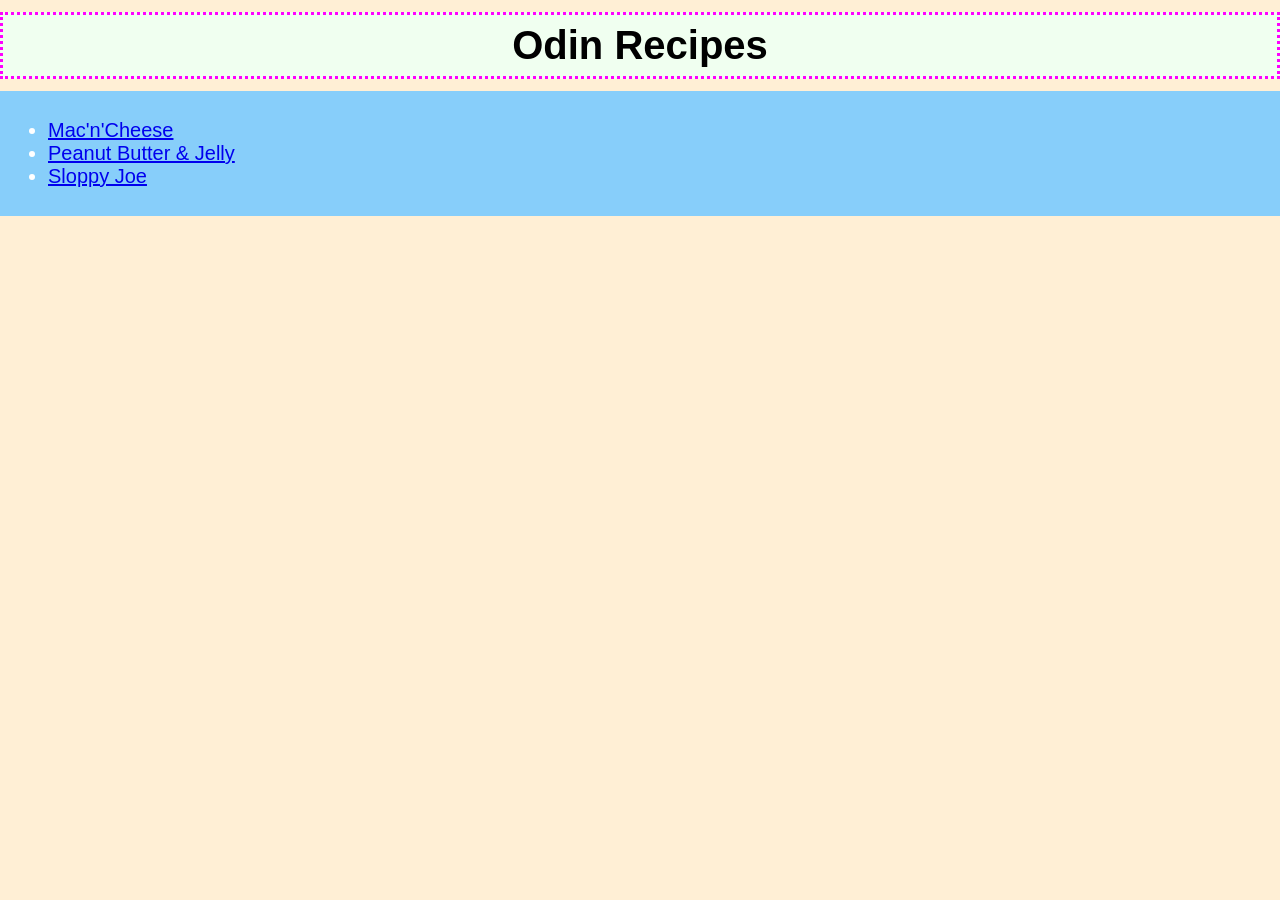
<file: index.html>
<!DOCTYPE html>
<html lang="en">
<head>
    <meta charset="UTF-8">
    <meta name="viewport" content="width=device-width, initial-scale=1.0">
    <title>Odin Recipes</title>
    <link rel="stylesheet" href="style.css">
</head>
<body>
    <h1>Odin Recipes</h1>
    <div class="card"><ul>
    <li><a href="recipes/mac-n-cheese.html">Mac'n'Cheese</a></li>
    <li><a href="recipes/pbnj.html">Peanut Butter &amp; Jelly</a></li>
    <li><a href="recipes/sloppy-joe.html">Sloppy Joe</a></li>
</ul>
    </div>
</body>
</html>
</file>
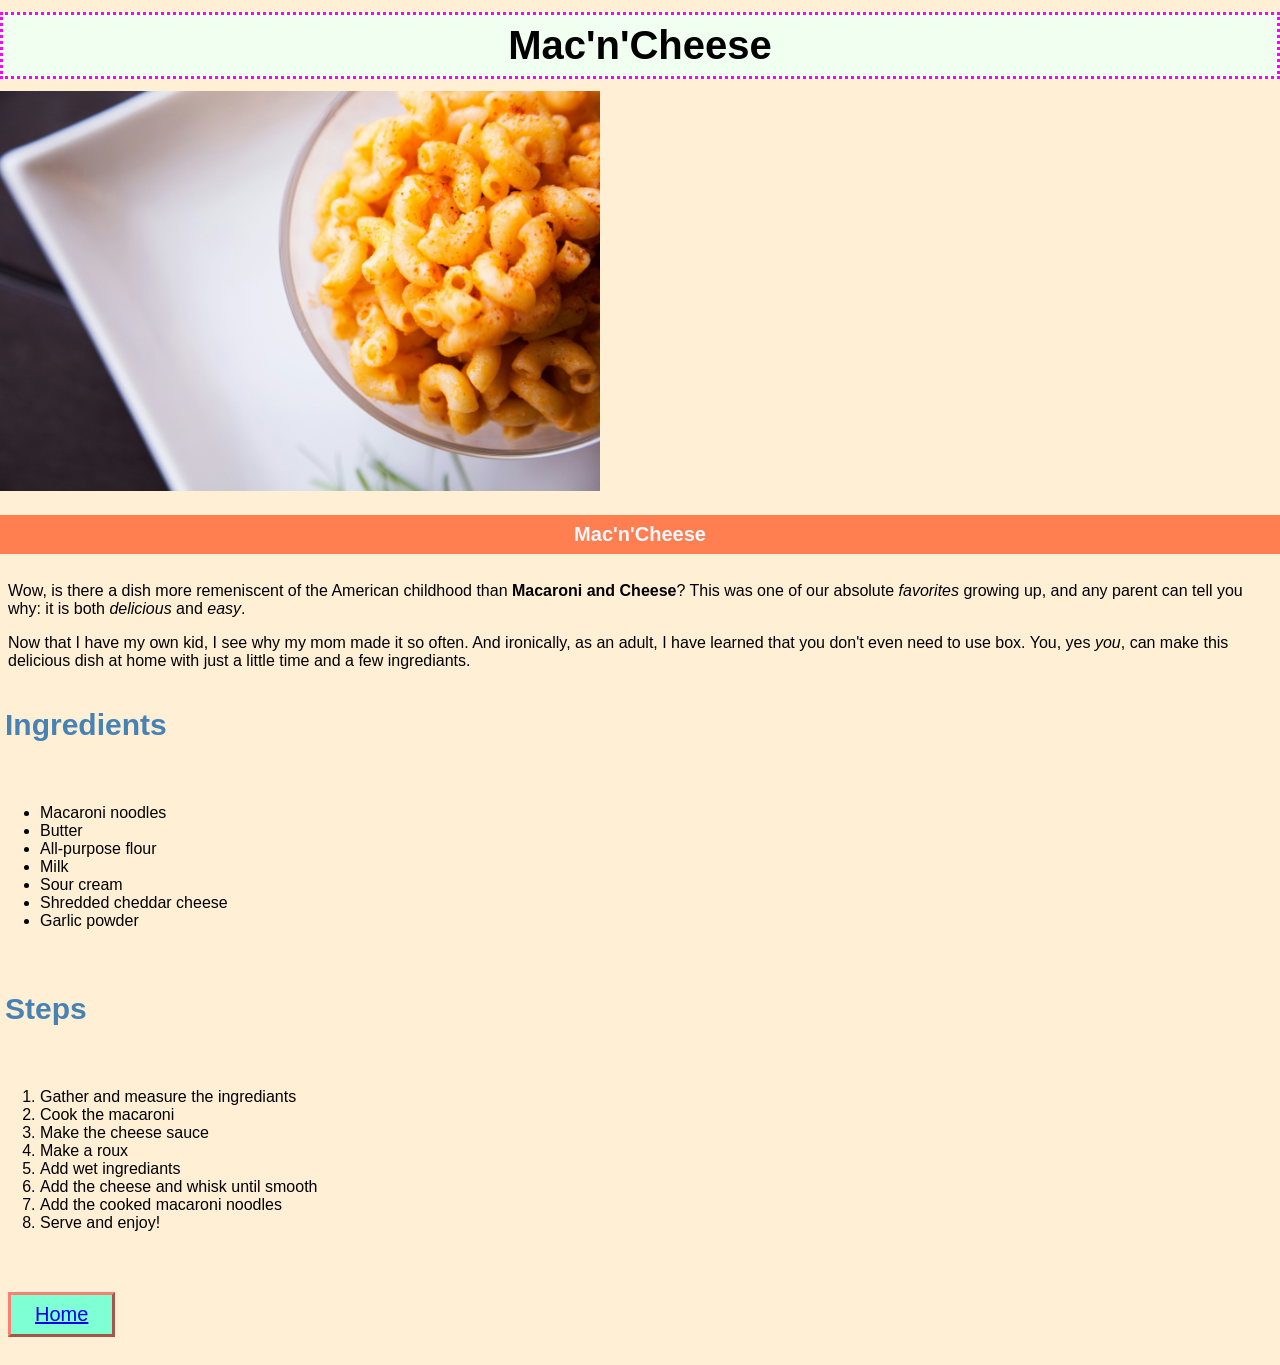
<file: recipes/mac-n-cheese.html>
<!DOCTYPE html>
<html lang="en">
<head>
    <meta charset="UTF-8">
    <meta name="viewport" content="width=device-width, initial-scale=1.0">
    <title>Mac&apos;n&apos;Cheese</title>
    <link rel="stylesheet" href="../style.css">
</head>
<body>
    <h1>Mac'n'Cheese</h1>
    <img src="../images/mac-n-cheese.jpg" alt text="Delicious mac-n-cheese nicely plated in a glass bowl" width="600">
    <h3>Mac'n'Cheese</h3>
<p>Wow, is there a dish more remeniscent of the American childhood than <strong>Macaroni and Cheese</strong>? This was one of our absolute <em>favorites</em> growing up, and any parent can tell you why: it is both <em>delicious</em> and <em>easy</em>.</p>


    <p>Now that I have my own kid, I see why my mom made it so often. And ironically, as an adult, I have learned that you don't even need to use box. You, yes <em>you</em>, can make this delicious dish at home with just a little time and a few ingrediants.</p>

<h2>Ingredients</h2>
<p><ul>
    <li>Macaroni noodles</li>
    <li>Butter</li>
    <li>All-purpose flour</li>
    <li>Milk</li>
    <li>Sour cream</li>
    <li>Shredded cheddar cheese</li>
    <li>Garlic powder</li>
</ul>
</p>

<h2>Steps</h2>
<p><ol>
    <li>Gather and measure the ingrediants</li>
    <li>Cook the macaroni</li>
    <li>Make the cheese sauce</li>
    <li>Make a roux</li>
    <li>Add wet ingrediants</li>
    <li>Add the cheese and whisk until smooth</li>
    <li>Add the cooked macaroni noodles</li>
    <li>Serve and enjoy!</li>
</ol></p>


<p><a class="home" href="../index.html">Home</a></p>
</body>
</html>
</file>
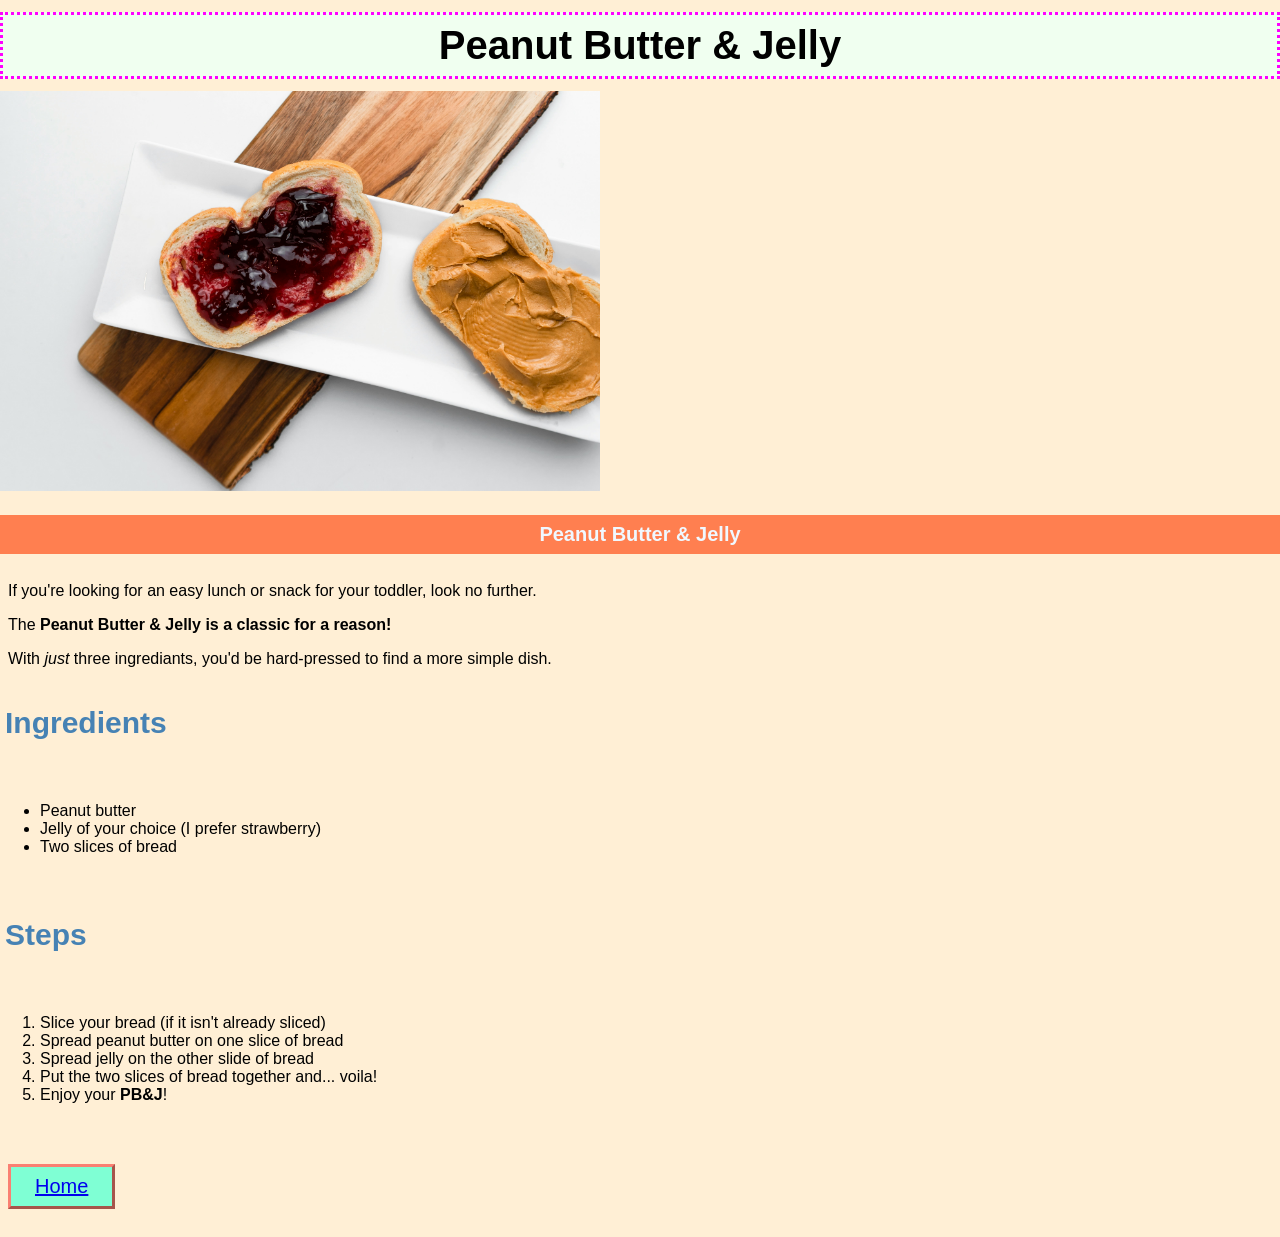
<file: recipes/pbnj.html>
<!DOCTYPE html>
<html lang="en">
<head>
    <meta charset="UTF-8">
    <meta name="viewport" content="width=device-width, initial-scale=1.0">
    <title>Peanut Butter &amp; Jelly</title>
    <link rel="stylesheet" href="../style.css">
</head>
<body>
    <h1>Peanut Butter &amp; Jelly</h1>
    <img src="../images/pbnj.jpg" alt text="A plate with two slices of bread, one with jelly and the other with peanut butter." width="600">
   <h3>Peanut Butter &amp; Jelly</h3>
   <p>If you&apos;re looking for an easy lunch or snack for your toddler, look no further.</p>
   <p>The <strong>Peanut Butter &amp; Jelly is a classic for a reason!</strong></p>
   <p>With <em>just</em> three ingrediants, you&apos;d be hard-pressed to find a more simple dish.</p>

   <h2>Ingredients</h2>
   <p><ul>
<li>Peanut butter</li>
<li>Jelly of your choice (I prefer strawberry)</li>
<li>Two slices of bread</li>
   </ul></p>

   <h2>Steps</h2>
   <p><ol>
<li>Slice your bread (if it isn't already sliced)</li>
<li>Spread peanut butter on one slice of bread</li>
<li>Spread jelly on the other slide of bread</li>
<li>Put the two slices of bread together and... voila!</li>
<li>Enjoy your <strong>PB&amp;J</strong>!</li>
   </ol></p>
<p><a class="home" href="../index.html">Home</a></p>    
</body>
</html>
</file>
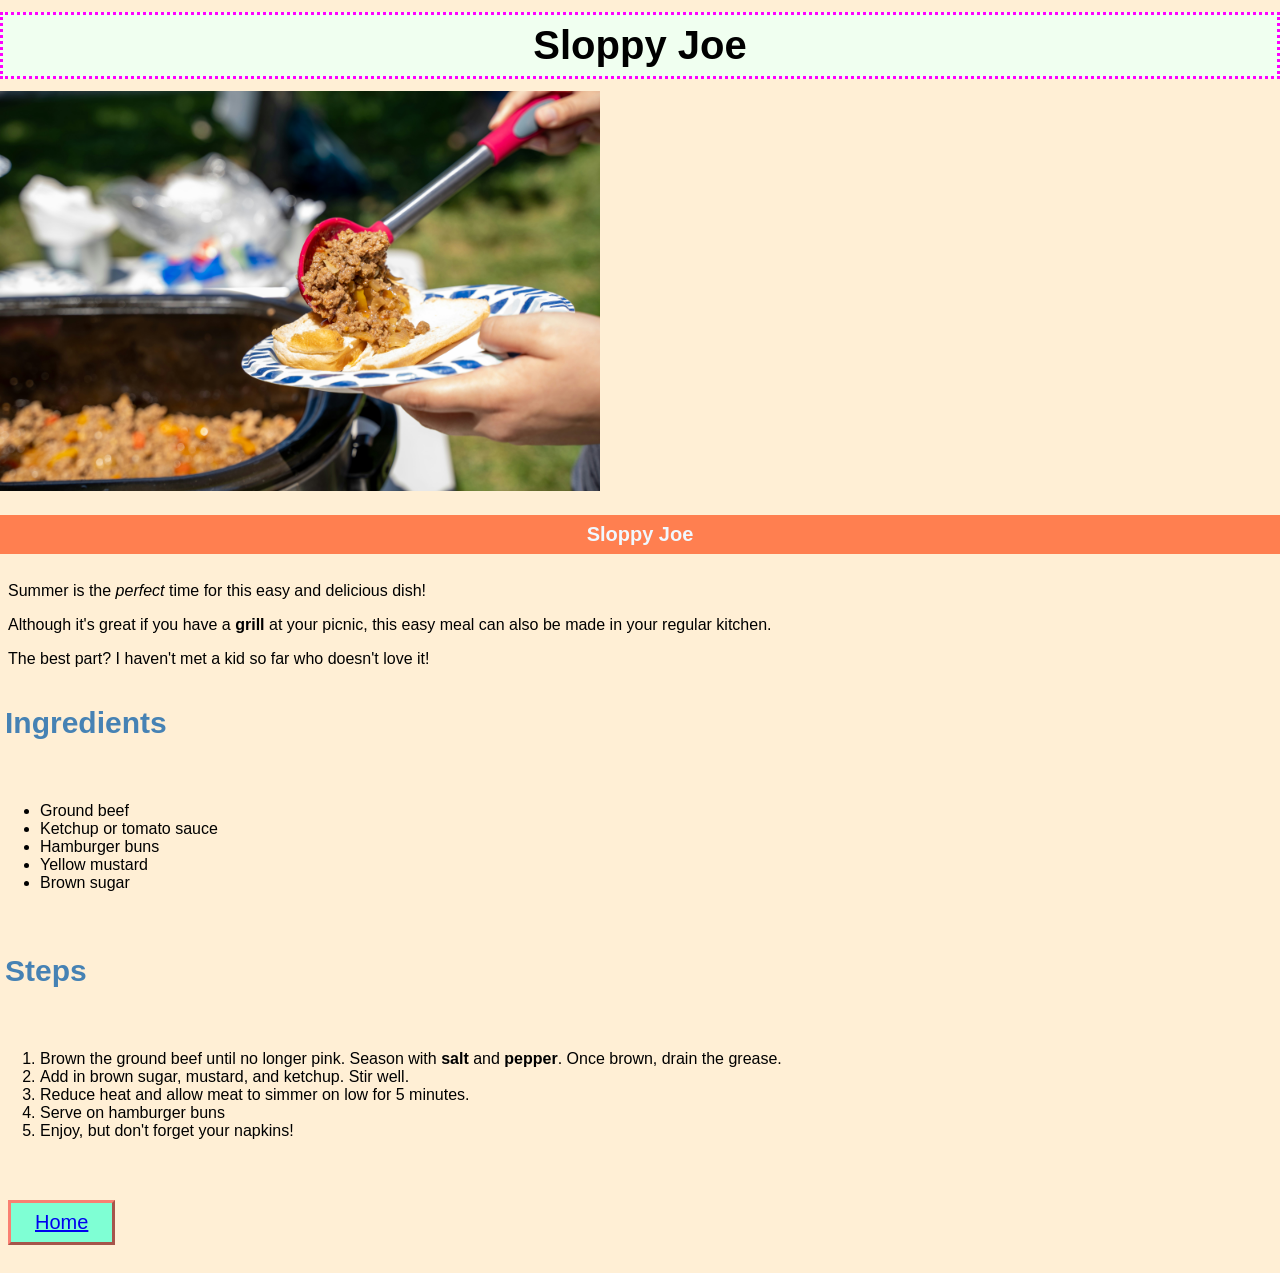
<file: recipes/sloppy-joe.html>
<!DOCTYPE html>
<html lang="en">
<head>
    <meta charset="UTF-8">
    <meta name="viewport" content="width=device-width, initial-scale=1.0">
    <title>Sloppy Joe</title>
    <link rel="stylesheet" href="../style.css">
</head>
<body>
    <h1>Sloppy Joe</h1>
    <img src="../images/sloppy-joe.jpg" alt text="Someone serving themselves a sloppy joe from a grill on a summer day" width="600">
<h3>Sloppy Joe</h3>
<p>Summer is the <em>perfect</em> time for this easy and delicious dish!</p>
<p>Although it&apos;s great if you have a <strong>grill</strong> at your picnic, this easy meal can also be made in your regular kitchen.</p>
<p>The best part? I haven&apos;t met a kid so far who doesn&apos;t love it!</p>

<h2>Ingredients</h2>
<p><ul>
    <li>Ground beef</li>
    <li>Ketchup or tomato sauce</li>
    <li>Hamburger buns</li>
    <li>Yellow mustard</li>
    <li>Brown sugar</li>

</ul></p>

<h2>Steps</h2>
<p><ol>
<li>Brown the ground beef until no longer pink. Season with <strong>salt</strong> and <strong>pepper</strong>. Once brown, drain the grease.</li>
<li>Add in brown sugar, mustard, and ketchup. Stir well.</li>
<li>Reduce heat and allow meat to simmer on low for 5 minutes.</li>
<li>Serve on hamburger buns</li>
<li>Enjoy, but don&apos;t forget your napkins!</li>
</ol></p>
    <p><a class="home" href="../index.html">Home</a></p> 
</body>
</html>
</file>
<file: style.css>
body {
    margin: 0 auto;
    font-family: Verdana, Geneva, Tahoma, sans-serif;
    display: border-box;
    background-color: papayawhip;
}

h1 {
    font-size: 40px;
    background-color: honeydew;
    border-style: dotted;
    border-color: magenta;
    padding: 8px;
    margin: 12px auto;
    text-align: center;
}

h2 {
    font-size: 30px;
    color: #4682b4;
    padding: 5px;
}

h3 {
    font-size: 20px;
    background-color:coral;
    color: aliceblue;
    padding: 8px;
    text-align: center;
}

p {
 margin: 0 auto;
 padding: 8px;
}

.card {
background-color: #87cefa;
color: white;
padding: 8px;
font-size: 20px;
}

img {
    margin: 0 auto;
}

.home {
    padding: 8px 24px;
    background-color: aquamarine;
    border-style: outset;
    border-color:salmon;
    margin: 20px auto;
    font-size: 20px;
    display: inline-block;
}
</file>
